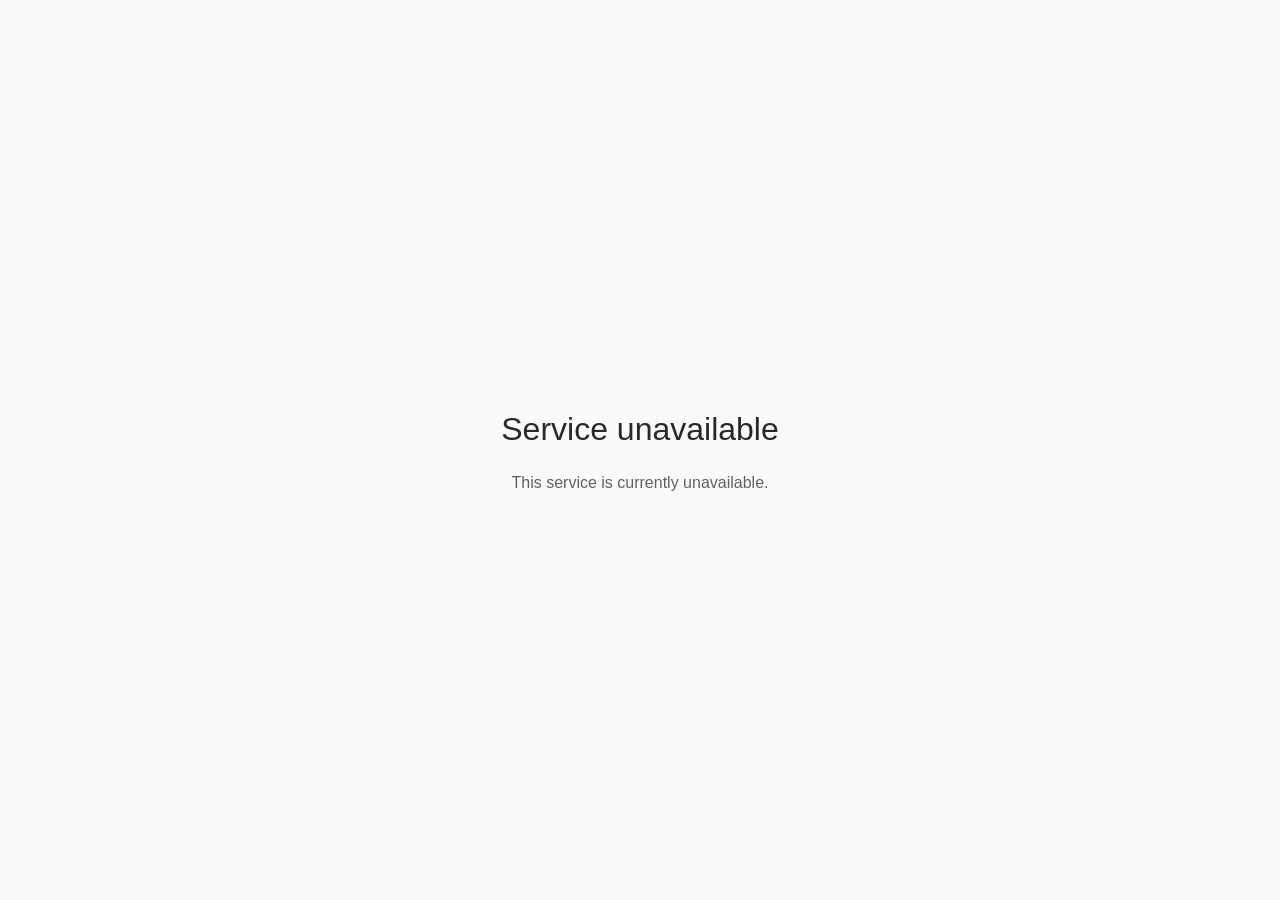
<file: unavailable.html>
<!doctype html>
<html lang="en">
<head>
<meta charset="utf-8">
<meta name="viewport" content="width=device-width, initial-scale=1">
<meta name="robots" content="noindex, nofollow, noarchive">
<meta name="referrer" content="no-referrer">
<title>Service unavailable</title>
<style>
html{color-scheme:light}body{margin:0;min-height:100svh;display:grid;place-items:center;background:#fafafa;color:#292929;font-family:Arial,Helvetica,sans-serif}main{padding:32px;text-align:center;max-width:34rem}h1{font-size:clamp(24px,5vw,32px);font-weight:500;line-height:1.2}p{font-size:16px;line-height:1.6;color:#616161}
</style>
</head>
<body><main><h1>Service unavailable</h1><p>This service is currently unavailable.</p></main></body>
</html>
</file>
